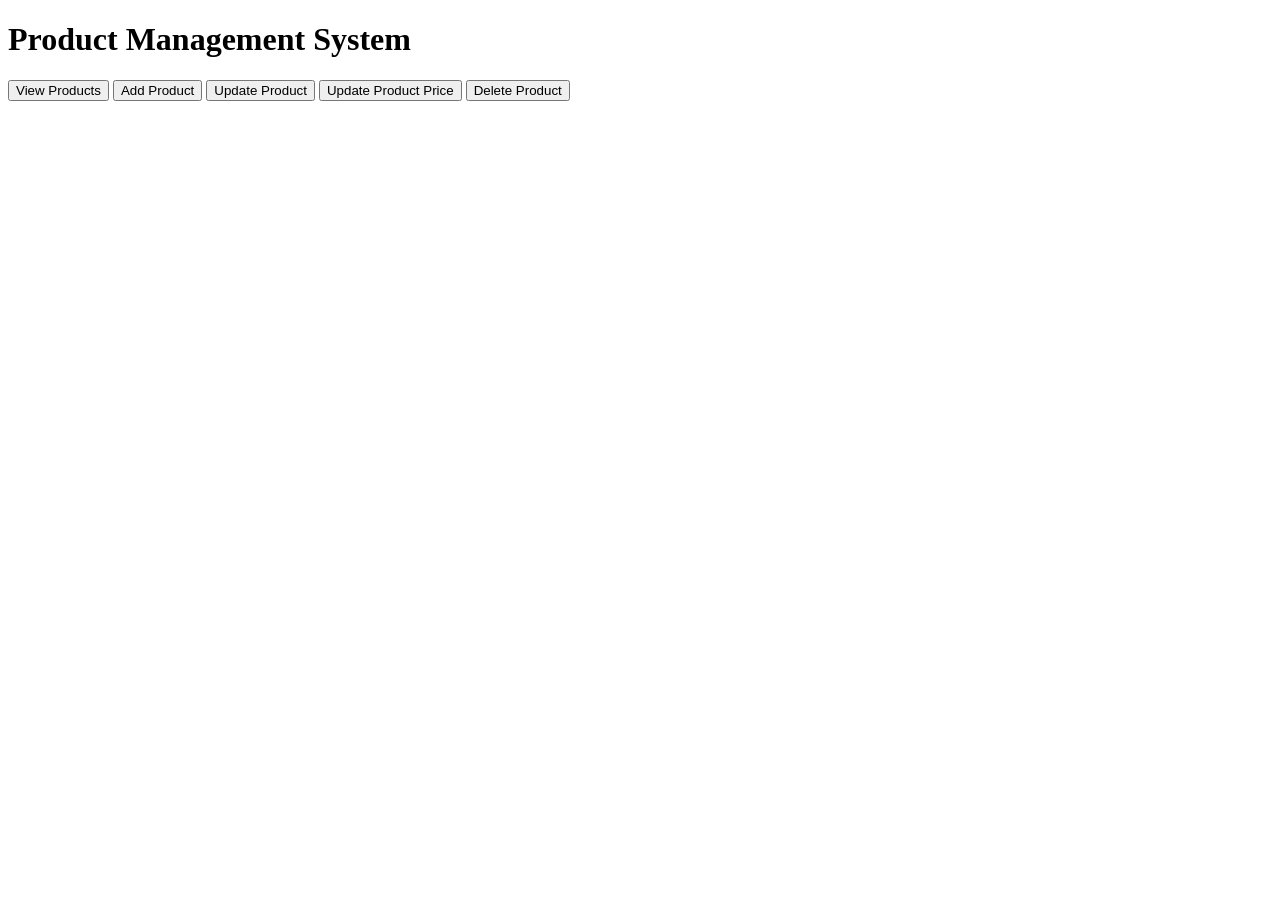
<file: Assignment 6/index.html>
<!DOCTYPE html>

<html lang="en">

<head>
    <meta charset="UTF-8">
    <title>Product Management API</title>
</head>

<body>

<h1>Product Management System</h1>

<button onclick="getProducts()">View Products</button>

<button onclick="addProduct()">Add Product</button>

<button onclick="updateProduct()">Update Product</button>

<button onclick="updatePrice()">Update Product Price</button>

<button onclick="deleteProduct()">Delete Product</button>

<script src="product.js"></script>

</body>

</html>
</file>
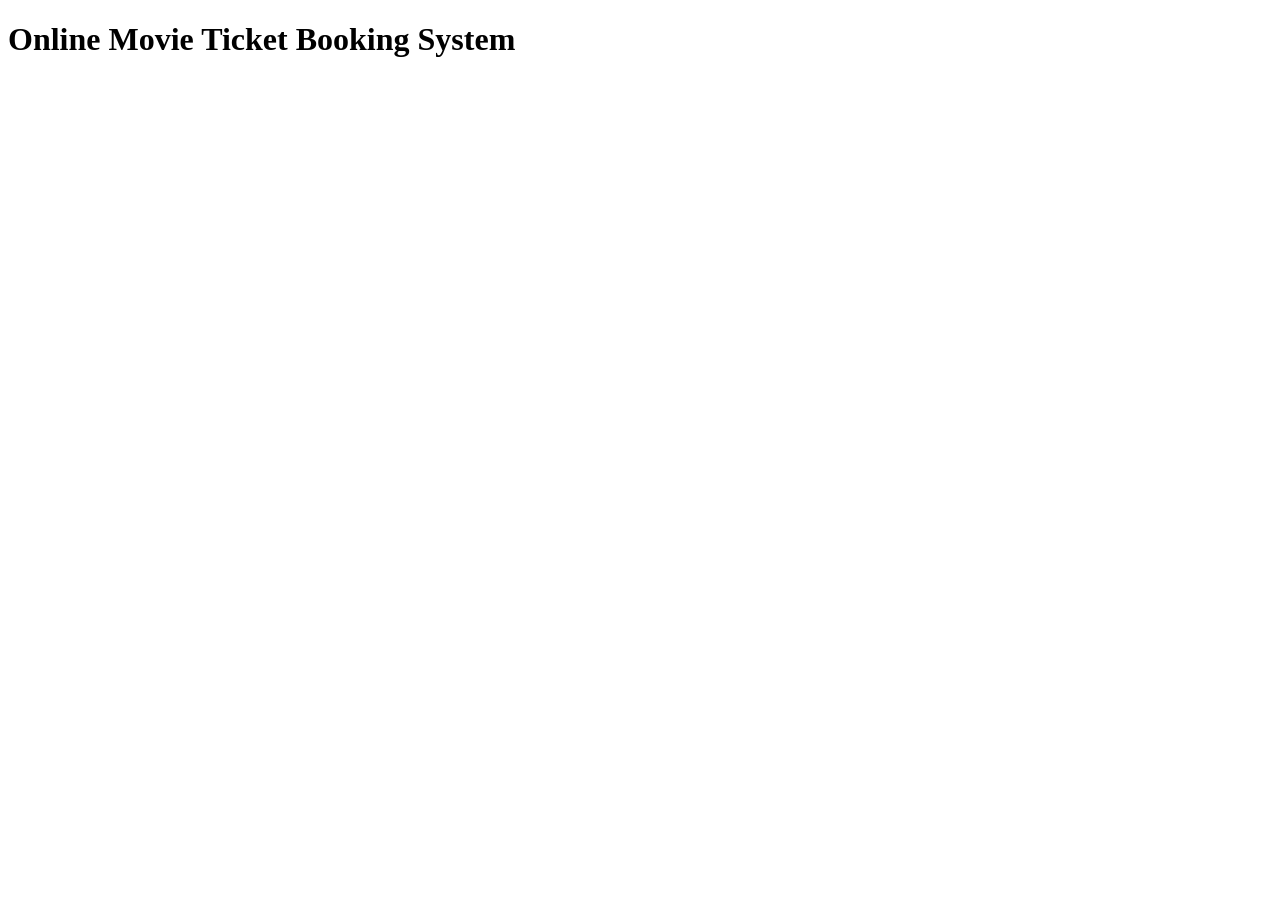
<file: Assignment4/index.html>
<!DOCTYPE html>
<html>
<head>
    <title>Online Movie Ticket Booking System</title>
</head>

<body>

    <h1>Online Movie Ticket Booking System</h1>

    <script>

        console.log("1. Checking Seat Availability...");

        let seatsAvailable = true;

        let booking = new Promise(function(resolve, reject) {

            setTimeout(function() {

                if (seatsAvailable) {

                    resolve("2. Seats are Available");

                } else {

                    reject("No Seats Available");

                }

            }, 2000);

        });

        booking

            .then(function(message) {

                console.log(message);

                return "3. Payment Processed Successfully";

            })

            .then(function(message) {

                console.log(message);

                return "4. Booking Confirmed Successfully";

            })

            .then(function(message) {

                console.log(message);

                return "5. Ticket Generated Successfully";

            })

            .then(function(message) {

                console.log(message);

            })

            .catch(function(error) {

                console.log("Error:", error);

            });

    </script>

</body>
</html>
</file>
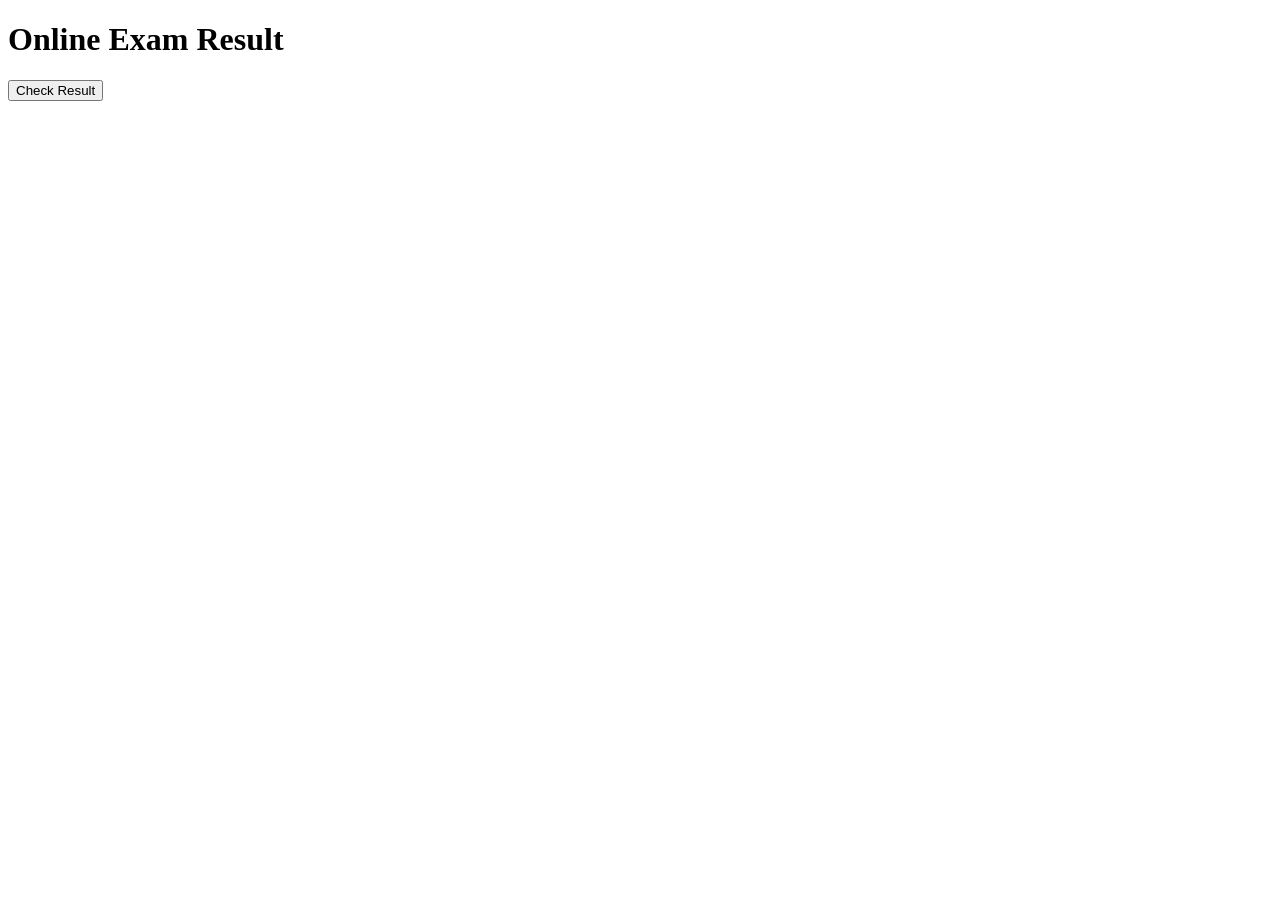
<file: Assignment5/index.html>
<!DOCTYPE html>
<html lang="en">

<head>
    <meta charset="UTF-8">

    <meta name="viewport" content="width=device-width, initial-scale=1.0">

    <title>Online Exam Result</title>
</head>

<body>

    <h1>Online Exam Result</h1>

    <button onclick="checkResult()">
        Check Result
    </button>

    <p id="p"></p>

    <script>

        function calculateResult() {

            // A Promise represents a result that will be available sometime in the future.
            // Here, the Promise means:
            // "I will give you the exam result after some time."

            return new Promise(resolve => {

                // setTimeout() is used to simulate the result calculation
                // It waits for 3 seconds before giving the result.

                setTimeout(() => {

                    // resolve() means the asynchronous task is completed.
                    // It sends the final result to the function waiting for it.

                    resolve("Your result is ready! You scored 85 marks.");

                }, 3000);

            });

        }

        async function checkResult() {

            // async allows us to use await inside this function.
            // It makes asynchronous code easier to read.

            const para = document.getElementById("p");

            // Display a message immediately

            para.innerText = "Calculating your result...";

            // await waits until calculateResult() finishes.
            // It pauses only this async function, not the whole browser.

            const result = await calculateResult();

            // After 3 seconds, the Promise is resolved.
            // The result contains: "Your result is ready! You scored 85 marks."

            para.innerText = result;

        }

    </script>

</body>

</html>
</file>
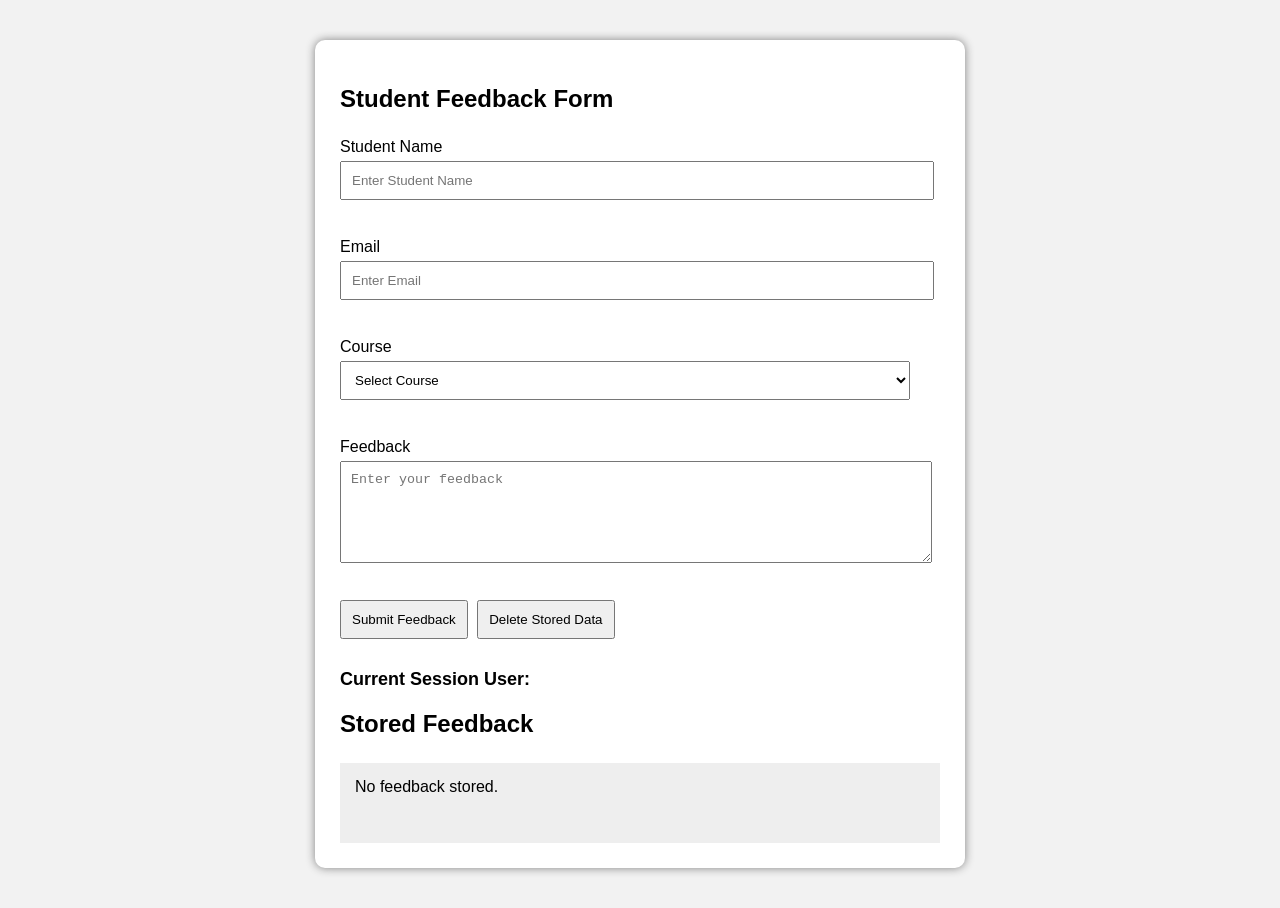
<file: StorageManagement/index.html>
<!DOCTYPE html>
<html lang="en">
<head>
    <meta charset="UTF-8">
    <meta name="viewport" content="width=device-width, initial-scale=1.0">

    <title>Student Feedback Form</title>

    <style>

        body{
            font-family: Arial, sans-serif;
            background:#f2f2f2;
        }

        .container{
            width:600px;
            margin:40px auto;
            background:white;
            padding:25px;
            border-radius:10px;
            box-shadow:0px 0px 10px gray;
        }

        h2{
            margin-bottom:25px;
        }

        label{
            display:block;
            margin-top:15px;
            margin-bottom:5px;
            font-size:16px;
        }

        input, select, textarea{
            width:95%;
            padding:10px;
            margin-bottom:5px;
        }

        textarea{
            height:80px;
            resize:vertical;
        }

        button{
            padding:10px;
            margin:10px 5px 10px 0;
            cursor:pointer;
        }

        .error{
            color:red;
            font-size:14px;
            min-height:18px;
        }

        #sessionUser{
            font-size:18px;
            font-weight:bold;
            margin-top:20px;
        }

        #storedFeedback{
            margin-top:15px;
            background:#eeeeee;
            padding:15px;
            min-height:50px;
        }

    </style>

</head>

<body>

<div class="container">

    <h2>Student Feedback Form</h2>


    <!-- Student Name -->
    <label>Student Name</label>

    <input type="text" id="studentName" placeholder="Enter Student Name">

    <div id="nameError" class="error"></div>


    <!-- Email -->
    <label>Email</label>

    <input type="email" id="email" placeholder="Enter Email">

    <div id="emailError" class="error"></div>


    <!-- Course -->
    <label>Course</label>

    <select id="course">

        <option value="">Select Course</option>

        <option value="Java">Java</option>

        <option value="Python">Python</option>

        <option value="C++">C++</option>

        <option value="Web Development">Web Development</option>

        <option value="Data Science">Data Science</option>

    </select>

    <div id="courseError" class="error"></div>


    <!-- Feedback -->
    <label>Feedback</label>

    <textarea id="feedback" placeholder="Enter your feedback"></textarea>

    <div id="feedbackError" class="error"></div>


    <!-- Buttons -->

    <button onclick="submitFeedback()">
        Submit Feedback
    </button>

    <button onclick="deleteStoredData()">
        Delete Stored Data
    </button>


    <!-- Session Storage -->

    <div id="sessionUser">
        Current Session User:
    </div>


    <!-- Local Storage -->

    <h2>Stored Feedback</h2>

    <div id="storedFeedback">
        No feedback stored.
    </div>

</div>


<script src="script.js"></script>

</body>
</html>
</file>
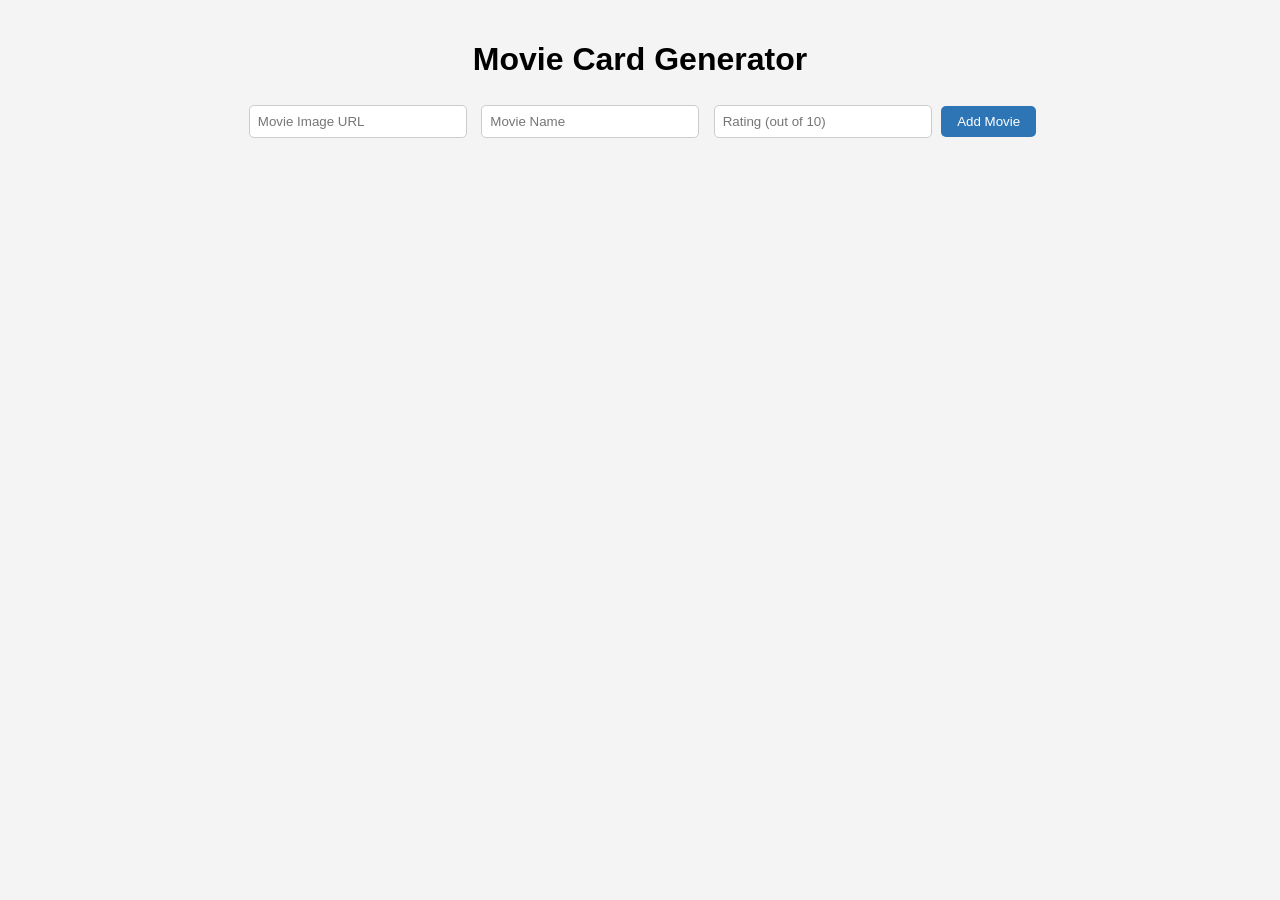
<file: MoveCardGenerator/dom.html>
<!DOCTYPE html>
<html lang="en">
<head>
  <meta charset="UTF-8">
  <title>Movie Card Generator</title>
  <link rel="stylesheet" href="style.css">
</head>
<body>
 
  <h1>Movie Card Generator</h1>
 
  <div class="form-box">
	<input type="text" id="movieUrl" placeholder="Movie Image URL">
	<input type="text" id="movieName" placeholder="Movie Name">
	<input type="number" id="movieRating" placeholder="Rating (out of 10)" min="0" max="10">
	<button onclick="addMovie()">Add Movie</button>
  </div>
 
  <div id="movieContainer" class="movie-container"></div>
 
  <script src="script.js"></script>
</body>
</html>
</file>
<file: MoveCardGenerator/style.css>
body {
    font-family: Arial, sans-serif;
    text-align: center;
    background: #f4f4f4;
    margin: 0;
    padding: 20px;
  }
   
  .form-box {
    margin-bottom: 30px;
  }
   
  .form-box input {
    padding: 8px;
    margin: 5px;
    width: 200px;
    border: 1px solid #ccc;
    border-radius: 5px;
  }
   
  .form-box button {
    padding: 8px 16px;
    background: #2e75b6;
    color: white;
    border: none;
    border-radius: 5px;
    cursor: pointer;
  }
   
  .movie-container {
    display: flex;
    flex-wrap: wrap;
    justify-content: center;
    gap: 15px;
  }
   
  .movie-card {
    width: 180px;
    background: white;
    border-radius: 8px;
    box-shadow: 0 2px 6px rgba(0,0,0,0.2);
    overflow: hidden;
  }
   
  .movie-card img {
    width: 100%;
    height: 220px;
    object-fit: cover;
  }
   
  .movie-card h3 {
    font-size: 16px;
    margin: 8px 0 4px;
  }
   
  .movie-card p {
    margin: 0 0 10px;
    color: #555;
  }
</file>
